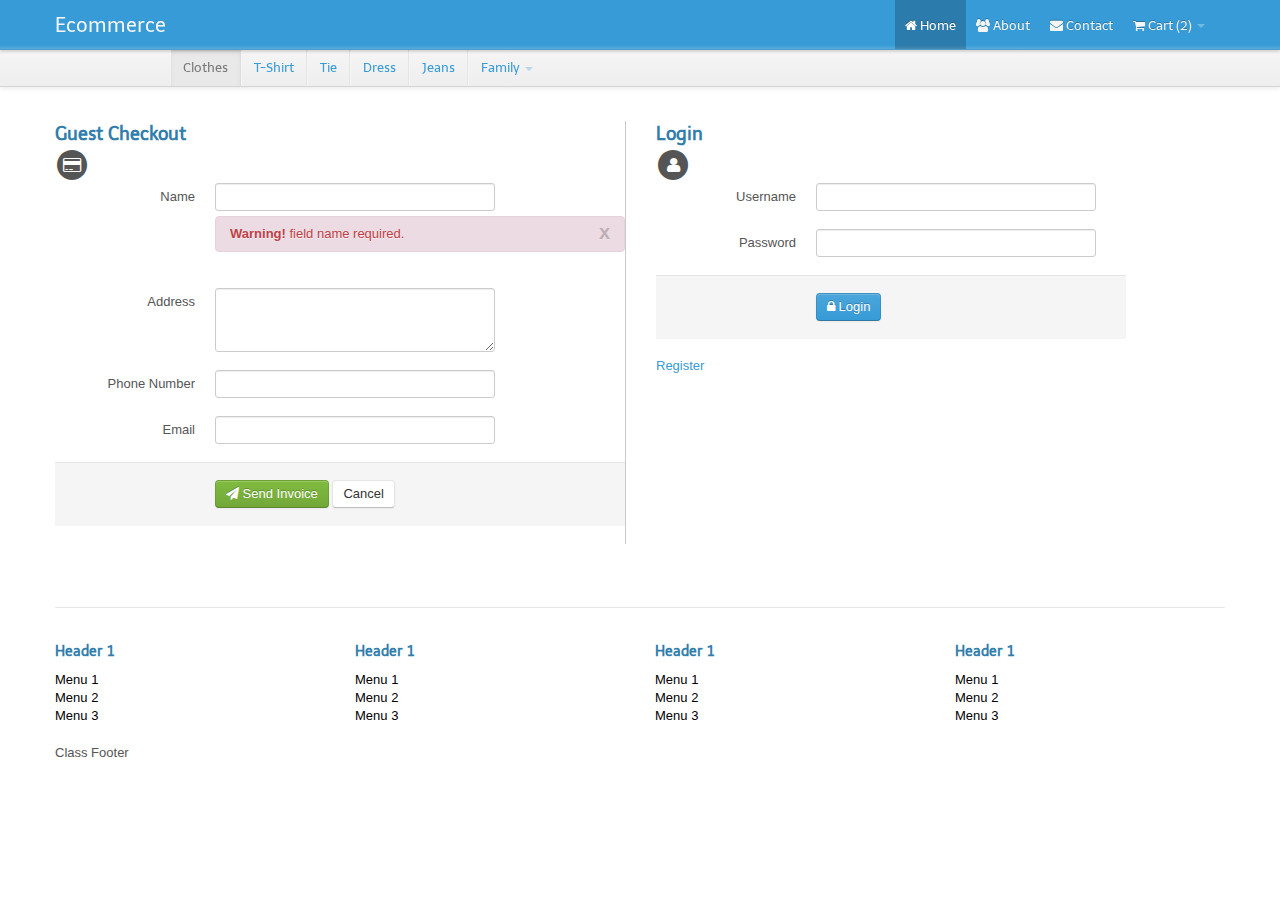
<file: checkout.html>
<!DOCTYPE html>
<html lang="en">
  <head>
    <title>Checkout - Static</title>
    <meta name="viewport" content="width=device-width, initial-scale=1.0">
    <meta name="description" content="">
    <meta name="author" content="">
    <link href="assets/css/cerulean/bootstrap.css" rel="stylesheet">
    <link href="assets/css/bootstrap-responsive.css" rel="stylesheet">
    <link href="assets/css/custom.css" rel="stylesheet">
    <link href="assets/font-awesome-4.1.0/css/font-awesome.css" rel="stylesheet">

    <!-- Le HTML5 shim, for IE6-8 support of HTML5 elements -->
    <!--[if lt IE 9]>
      <script src="http://html5shim.googlecode.com/svn/trunk/html5.js"></script>
    <![endif]-->

    <link rel="shortcut icon" href="/assets/ico/favicon.ico">
    <link rel="apple-touch-icon-precomposed" sizes="144x144" href="/assets/ico/apple-touch-icon-144-precomposed.png">
    <link rel="apple-touch-icon-precomposed" sizes="114x114" href="/assets/ico/apple-touch-icon-114-precomposed.png">
    <link rel="apple-touch-icon-precomposed" sizes="72x72" href="/assets/ico/apple-touch-icon-72-precomposed.png">
    <link rel="apple-touch-icon-precomposed" href="/assets/ico/apple-touch-icon-57-precomposed.png">
  </head>
  <body>
    <div class="navbar navbar-fixed-top">
      <div class="navbar-inner">
        <div class="container">
          <a class="btn btn-navbar" data-toggle="collapse" data-target=".nav-collapse">
            <span class="icon-bar"></span>
            <span class="icon-bar"></span>
            <span class="icon-bar"></span>
          </a>
          <a class="brand" href="#">Ecommerce</a>

          <div class="nav-collapse pull-right" id="main-menu">
            <ul class="nav">
              <li class="active"><a href="index.html"><i class="fa fa-home"></i> Home</a></li>
              <li><a href="#about"><i class="fa fa-users"></i> About</a></li>
              <li class="devider-vertical"></li>
              <li><a href="#contact"><i class="fa fa-envelope"></i> Contact</a></li>
              <li class="dropdown">
                <a class="dropdown-toggle" data-toggle="dropdown" href="#"><i class="fa fa-shopping-cart"></i>  Cart (2) <b class="caret"></b></a>
                <ul class="dropdown-menu">
                  <li>
                    <a>Product 1</a>
                  </li>
                  <li>
                    <a>Product 2</a>
                  </li>
                  <li><a href="cart.html" class="btn btn-primary">Cart</a></li>
                </ul>
              </li>
            </ul>
          </div><!--/.nav-collapse -->
        </div> <!--/ container-->
      </div> <!-- navbar-inner  -->
    </div> <!-- navbar navbar-fixed-top -->

    <div class="subnav subnav-fixed">
      <ul class="nav nav-pills">
        <li class="active"><a href="#">Clothes</a></li>
        <li class=""><a href="#">T-Shirt</a></li>
        <li class=""><a href="#">Tie</a></li>
        <li class=""><a href="#">Dress</a></li>
        <li class=""><a href="#">Jeans</a></li>
        <li class="dropdown">
          <a class="dropdown-toggle" data-toggle="dropdown" href="#"> Family <b class="caret"></b></a>
          <ul class="dropdown-menu">
            <li>
              <a>Couple</a>
            </li>
            <li>
              <a>Kids</a>
            </li>
          </ul>
        </li>
      </ul>
    </div>

    <div class="container">
      <h1 class="page-info"></h1>

      <div class="row">
        <div class="span6 checkout-box">

          <h3>Guest Checkout</h3>
          <span class="fa-stack fa-lg">
            <i class="fa fa-circle fa-stack-2x"></i>
            <i class="fa fa-credit-card fa-stack-1x fa-inverse"></i>
          </span>
          <br>
          <form class="form-horizontal">
              <div class="control-group">
                <label class="control-label" for="input01">Name</label>
                <div class="controls">
                  <input type="text" class="input-xlarge" id="input01">
                </div>
                <div class="alert alert-error error-box">
                  <button class="close" data-dismiss="alert">x</button>
                  <strong>Warning!</strong> field name required.
                </div>
              </div>
              <div class="control-group">
                <label class="control-label" for="input01">Address</label>
                <div class="controls">
                  <textarea class="input-xlarge" id="input01" rows="3"></textarea>
                </div>
              </div>
              <div class="control-group">
                <label class="control-label" for="input01">Phone Number</label>
                <div class="controls">
                  <input type="text" class="input-xlarge" id="input01">
                </div>
              </div>
              <div class="control-group">
                <label class="control-label" for="input01">Email</label>
                <div class="controls">
                  <input type="text" class="input-xlarge" id="input01">
                </div>
              </div>
              <div class="form-actions">
                <button type="submit" class="btn btn-success"><i class="fa fa-send"></i> Send Invoice</button>
                <button class="btn">Cancel</button>
              </div>
          </form>

        </div>

        <div class="span5">
          <h3>Login</h3>
          <span class="fa-stack fa-lg">
            <i class="fa fa-circle fa-stack-2x"></i>
            <i class="fa fa-user fa-stack-1x fa-inverse"></i>
          </span>
          <br>
          <form class="form-horizontal">
              <div class="control-group">
                <label class="control-label" for="input01">Username</label>
                <div class="controls">
                  <input type="text" class="input-xlarge" id="input01">
                </div>
              </div>
              <div class="control-group">
                <label class="control-label" for="input01">Password</label>
                <div class="controls">
                  <input type="text" class="input-xlarge" id="input01">
                </div>
              </div>
              <div class="form-actions">
                <button type="submit" class="btn btn-primary"><i class="fa fa-lock"></i> Login </button>
              </div>
            </form>
          <a href="#">Register</a>
        </div>
      </div>

      <br>

      <footer class="footer">
        <div class="row">
          <div class="span3">
          <h4 class="header-footer">Header 1</h4>
            <ul>
              <li><a href="#">Menu 1</a></li>
              <li><a href="#">Menu 2</a></li>
              <li><a href="#">Menu 3</a></li>
            </ul>
          </div>
          <div class="span3">
          <h4 class="header-footer">Header 1</h4>
            <ul>
              <li><a href="#">Menu 1</a></li>
              <li><a href="#">Menu 2</a></li>
              <li><a href="#">Menu 3</a></li>
            </ul>
          </div>
          <div class="span3">
          <h4 class="header-footer">Header 1</h4>
            <ul>
              <li><a href="#">Menu 1</a></li>
              <li><a href="#">Menu 2</a></li>
              <li><a href="#">Menu 3</a></li>
            </ul>
          </div>
          <div class="span3">
          <h4 class="header-footer">Header 1</h4>
            <ul>
              <li><a href="#">Menu 1</a></li>
              <li><a href="#">Menu 2</a></li>
              <li><a href="#">Menu 3</a></li>
            </ul>
          </div>
        </div>
        <p>Class Footer</p>
      </footer>

    </div>

    <script>
      $('.carousel').carousel()
    </script>
    <script src="assets/js/google-code-prettify/prettify.js"></script>
    <script src="assets/js/bootstrap-transition.js"></script>
    <script src="assets/js/bootstrap-alert.js"></script>
    <script src="assets/js/bootstrap-modal.js"></script>
    <script src="assets/js/bootstrap-dropdown.js"></script>
    <script src="assets/js/bootstrap-scrollspy.js"></script>
    <script src="assets/js/bootstrap-tab.js"></script>
    <script src="assets/js/bootstrap-tooltip.js"></script>
    <script src="assets/js/bootstrap-popover.js"></script>
    <script src="assets/js/bootstrap-button.js"></script>
    <script src="assets/js/bootstrap-collapse.js"></script>
    <script src="assets/js/bootstrap-carousel.js"></script>
    <script src="assets/js/bootstrap-typeahead.js"></script>
    <script src="assets/js/application.js"></script>
  </body>
</html>
</file>
<file: assets/css/custom.css>
body {
  background-color: #fff;
  padding-top: 1px;
  padding-bottom: 40px;
}

.title {
  margin-bottom: 20px;
}

.box-comment {
  margin-bottom: 10px;
}

.container .page-info {
  padding-top: 120px;
}

.hero-unit{
  padding: 20px;
  margin-bottom: 30px;
  background-color:  #ADC7D9;
  -webkit-border-radius: 0px;
  -moz-border-radius: 0px;
  border-radius: 0px;
}

.carousel-inner .item img{
    margin-right: auto;
    margin-left: auto;
    margin-top: 90px;
}

.carousel-control {
  position: absolute;
  top: 50%;
  left: 15px;
  width: 40px;
  height: 40px;
  font-size: 60px;
  font-weight: 100;
  line-height: 30px;
  color: #E7D60D;
  text-align: center;
  background: #007AFF;
  border: 3px solid #ffffff;
  -webkit-border-radius: 23px;
  -moz-border-radius: 23px;
  border-radius: 23px;
  opacity: 0.5;
  filter: alpha(opacity=50);
}

.sidebar-nav {
    padding: 9px 0;
}

.dropdown-menu .sub-menu {
    left: 100%;
    position: absolute;
    top: 0;
    visibility: hidden;
    margin-top: -1px;
}

.dropdown-menu li:hover .sub-menu {
    visibility: visible;
}

.dropdown:hover .dropdown-menu {
    display: block;
}

.nav-tabs .dropdown-menu, .nav-pills .dropdown-menu, .navbar .dropdown-menu {
    margin-top: 0;
}

.navbar .sub-menu:before {
    border-bottom: 7px solid transparent;
    border-left: none;
    border-right: 7px solid rgba(0, 0, 0, 0.2);
    border-top: 7px solid transparent;
    left: -7px;
    top: 10px;
}
.navbar .sub-menu:after {
    border-top: 6px solid transparent;
    border-left: none;
    border-right: 6px solid #fff;
    border-bottom: 6px solid transparent;
    left: 10px;
    top: 11px;
    left: -6px;
}

/* Subnav */
.subnav {
  width: 100%;
  height: 36px;
  background-color: #eeeeee; /* Old browsers */
  background-repeat: repeat-x; /* Repeat the gradient */
  background-image: -moz-linear-gradient(top, #f5f5f5 0%, #eeeeee 100%); /* FF3.6+ */
  background-image: -webkit-gradient(linear, left top, left bottom, color-stop(0%,#f5f5f5), color-stop(100%,#eeeeee)); /* Chrome,Safari4+ */
  background-image: -webkit-linear-gradient(top, #f5f5f5 0%,#eeeeee 100%); /* Chrome 10+,Safari 5.1+ */
  background-image: -ms-linear-gradient(top, #f5f5f5 0%,#eeeeee 100%); /* IE10+ */
  background-image: -o-linear-gradient(top, #f5f5f5 0%,#eeeeee 100%); /* Opera 11.10+ */
  filter: progid:DXImageTransform.Microsoft.gradient( startColorstr='#f5f5f5', endColorstr='#eeeeee',GradientType=0 ); /* IE6-9 */
  background-image: linear-gradient(top, #f5f5f5 0%,#eeeeee 100%); /* W3C */
  border: 1px solid #e5e5e5;
  -webkit-border-radius: 4px;
     -moz-border-radius: 4px;
          border-radius: 4px;
}
.subnav .nav {
  margin-bottom: 0;
}
.subnav .nav > li > a {
  margin: 0;
  padding-top:    11px;
  padding-bottom: 11px;
  border-left: 1px solid #f5f5f5;
  border-right: 1px solid #e5e5e5;
  -webkit-border-radius: 0;
     -moz-border-radius: 0;
          border-radius: 0;
}
.subnav .nav > .active > a,
.subnav .nav > .active > a:hover {
  padding-left: 13px;
  color: #777;
  background-color: #e9e9e9;
  border-right-color: #ddd;
  border-left: 0;
  -webkit-box-shadow: inset 0 3px 5px rgba(0,0,0,.05);
     -moz-box-shadow: inset 0 3px 5px rgba(0,0,0,.05);
          box-shadow: inset 0 3px 5px rgba(0,0,0,.05);
}
.subnav .nav > .active > a .caret,
.subnav .nav > .active > a:hover .caret {
  border-top-color: #777;
}
.subnav .nav > li:first-child > a,
.subnav .nav > li:first-child > a:hover {
  border-left: 0;
  padding-left: 12px;
  -webkit-border-radius: 4px 0 0 4px;
     -moz-border-radius: 4px 0 0 4px;
          border-radius: 4px 0 0 4px;
}
.subnav .nav > li:last-child > a {
  border-right: 0;
}
.subnav .dropdown-menu {
  -webkit-border-radius: 0 0 4px 4px;
     -moz-border-radius: 0 0 4px 4px;
          border-radius: 0 0 4px 4px;
}

@media (max-width: 768px) {
  /* Remove any padding from the body */
  body {
    padding-top: 0;
  }

  /* Jumbotron buttons */
  .jumbotron .btn {
    margin-bottom: 10px;
  }

  /* Subnav */
  .subnav {
    position: static;
    top: auto;
    z-index: auto;
    width: auto;
    height: auto;
    background: #fff; /* whole background property since we use a background-image for gradient */
    -webkit-box-shadow: none;
       -moz-box-shadow: none;
            box-shadow: none;
  }
  .subnav .nav > li {
    float: none;
  }
  .subnav .nav > li > a {
    border: 0;
  }
  .subnav .nav > li + li > a {
    border-top: 1px solid #e5e5e5;
  }
  .subnav .nav > li:first-child > a,
  .subnav .nav > li:first-child > a:hover {
      -webkit-border-radius: 4px 4px 0 0;
         -moz-border-radius: 4px 4px 0 0;
              border-radius: 4px 4px 0 0;
  }

}

/* LARGE DESKTOP SCREENS */
@media (min-width: 1210px) {
  .subnav-fixed .nav {
    width: 1168px; /* 2px less to account for left/right borders being removed when in fixed mode */
  }
}

/* MEDIUM SCREENS */
/* Fixed subnav on scroll, but only for 980px and up (sorry IE!) */
@media (min-width: 980px) {
  .subnav-fixed {
    position: fixed;
    top: 40px;
    left: 0;
    right: 0;
    z-index: 1020; /* 10 less than .navbar-fixed to prevent any overlap */
    border-color: #d5d5d5;
    border-width: 0 0 1px; /* drop the border on the fixed edges */
    -webkit-border-radius: 0;
       -moz-border-radius: 0;
            border-radius: 0;
    -webkit-box-shadow: inset 0 1px 0 #fff, 0 1px 5px rgba(0,0,0,.1);
       -moz-box-shadow: inset 0 1px 0 #fff, 0 1px 5px rgba(0,0,0,.1);
            box-shadow: inset 0 1px 0 #fff, 0 1px 5px rgba(0,0,0,.1);
    filter: progid:DXImageTransform.Microsoft.gradient(enabled=false); /* IE6-9 */
  }
  .subnav-fixed .nav {
    width: 938px;
    margin: 0 auto;
    padding: 0 1px;
  }
  .subnav .nav > li:first-child > a,
  .subnav .nav > li:first-child > a:hover {
    -webkit-border-radius: 0;
       -moz-border-radius: 0;
            border-radius: 0;
  }
}


.comment-date {
  font-size: 8px;
}

.error-box {
  margin-left:160px;
  margin-top:5px;
}

.checkout-box {
  border-right: 1px solid #C9C9C9;
}

.footer {
  margin-top: 45px;
  padding: 35px 0 36px;
  border-top: 1px solid #e5e5e5;
}

.footer p {
  margin-top: 10px;
}

.footer .row .span3 ul, ol {
  list-style: none;
  padding: 0;
  margin: 0 0 9px 0px;
}


.footer .row .span3 ul li a {
  text-decoration: none;
  color: #000000;
}

.header-footer {
  margin-bottom: 10px;
}
</file>
